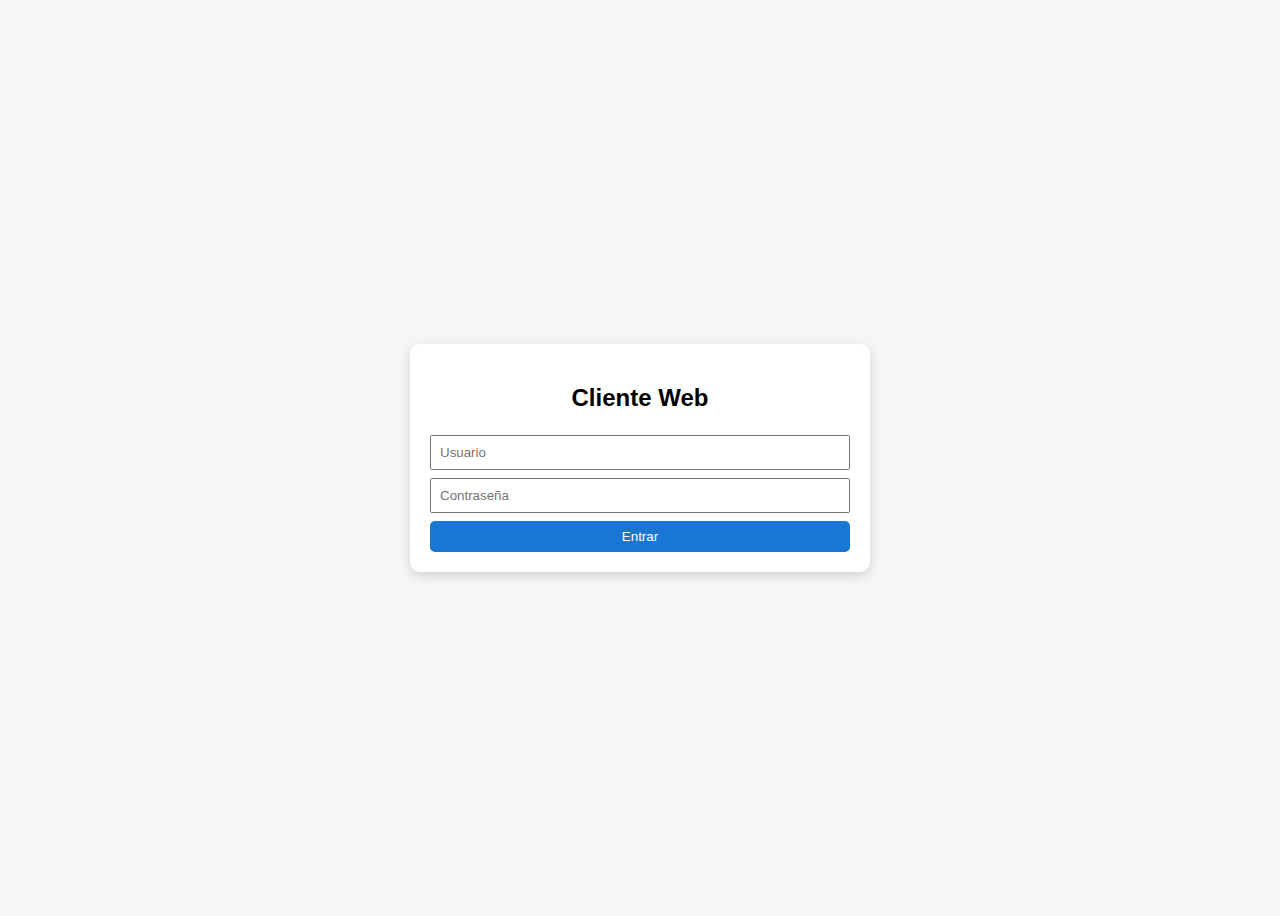
<file: PR_ProyectoFinal/servidor/target/classes/public/cliente.html>
<!DOCTYPE html>
<html lang="es">
<head>
    <meta charset="UTF-8">
    <title>Cliente Web</title>

    <style>
        body {
            font-family: Arial, sans-serif;
            background: #f4f6f8;
            display: flex;
            justify-content: center;
            align-items: center;
            height: 100vh;
        }

        .card {
            background: white;
            width: 420px;
            padding: 20px;
            border-radius: 10px;
            box-shadow: 0 4px 12px rgba(0,0,0,0.15);
        }

        h2 {
            text-align: center;
            margin-bottom: 15px;
        }

        input, button {
            width: 100%;
            padding: 8px;
            margin-top: 8px;
            box-sizing: border-box;
        }

        button {
            background: #1976d2;
            color: white;
            border: none;
            border-radius: 5px;
            cursor: pointer;
        }

        button:hover {
            background: #125aa0;
        }

        #chat {
            display: none;
        }

        ul {
            list-style: none;
            padding: 0;
            max-height: 200px;
            overflow-y: auto;
            margin-top: 10px;
        }

        li {
            padding: 6px;
            margin-bottom: 4px;
            border-radius: 5px;
            background: #eeeeee;
            font-size: 14px;
        }

        .udp {
            background: #fff3cd;
            border-left: 5px solid #ff9800;
        }

        .system {
            background: #e3f2fd;
        }

        .error {
            background: #ffcdd2;
        }

        .clientes {
            font-size: 13px;
            margin-top: 10px;
        }
    </style>
</head>

<body>

<div class="card">

    <h2>Cliente Web</h2>

    <!-- LOGIN -->
    <div id="login">
        <input id="nombre" placeholder="Usuario">
        <input id="password" type="password" placeholder="Contraseña">
        <button onclick="conectar()">Entrar</button>
    </div>

    <!-- CHAT -->
    <div id="chat">
        <input id="mensaje" placeholder="Mensaje">
        <button onclick="enviar()">Enviar</button>

        <ul id="log"></ul>

        <div class="clientes">
            <strong>Clientes conectados:</strong>
            <ul id="listaClientes"></ul>
        </div>
    </div>

</div>

<script>
    let ws;

    function conectar() {

        const user = document.getElementById("nombre").value.trim();
        const pass = document.getElementById("password").value.trim();

        if (!user || !pass) {
            alert("Ingresa usuario y contraseña");
            return;
        }

        ws = new WebSocket("ws://localhost:8080/ws");

        ws.onopen = () => {
            ws.send("LOGIN:" + user + ":" + pass);
            document.getElementById("login").style.display = "none";
            document.getElementById("chat").style.display = "block";
        };

        ws.onmessage = (event) => {

            // ---- Lista de clientes ----
            if (event.data.startsWith("LISTA_CLIENTES:")) {
                const lista = event.data.replace("LISTA_CLIENTES:", "").split(",");
                document.getElementById("listaClientes").innerHTML = "";

                lista.forEach(c => {
                    if (c.trim() !== "") {
                        const li = document.createElement("li");
                        li.innerText = c;
                        document.getElementById("listaClientes").appendChild(li);
                    }
                });
                return;
            }

            const li = document.createElement("li");
            li.innerText = event.data;

            if (event.data.includes("UDP"))
                li.classList.add("udp");
            else if (event.data.includes("ONLINE") || event.data.includes("OFFLINE"))
                li.classList.add("system");
            else if (event.data.includes("nop"))
                li.classList.add("error");

            document.getElementById("log").appendChild(li);
        };

        ws.onclose = () => {
            alert("Conexión cerrada");
            location.reload();
        };
    }

    function enviar() {
        const msg = document.getElementById("mensaje").value;
        if (msg.trim() === "") return;

        ws.send(msg);
        document.getElementById("mensaje").value = "";
    }
</script>

</body>
</html>
</file>
